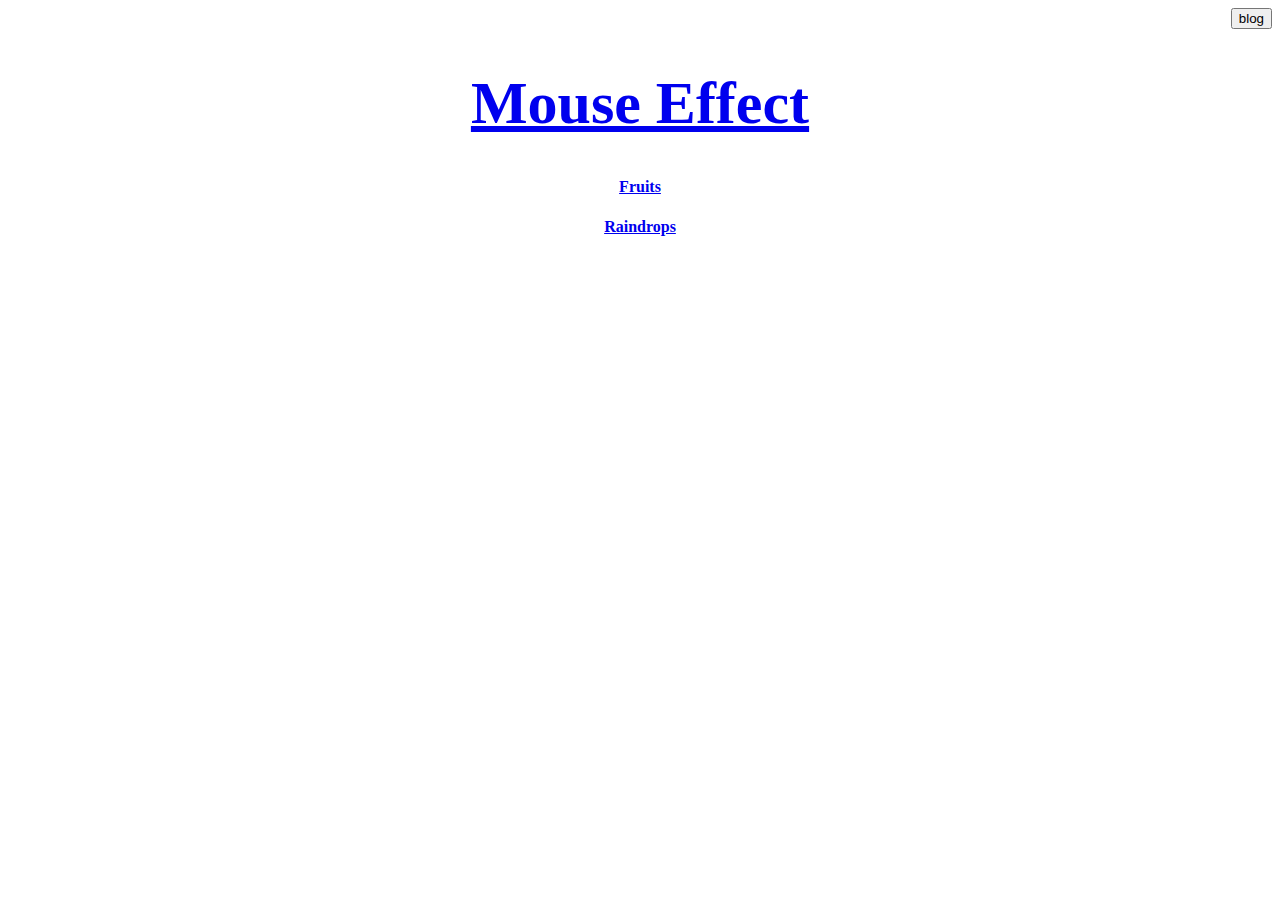
<file: index.html>
<!DOCTYPE html>
<html>
    <head>
        <title>Mouse Effect</title>
        <meta charset="utf=8">
        <meta http-equiv="X-UA-Compatible" content="IE=edge">
         <link rel="icon" href="favicon.ico" type="image/x-icon">
        <link rel="stylesheet" href="style.css" type="text/css">
 
    </head>
<body>
  
    <!--헤더-->  
    <div id="header" align="right">
        <button type="button"class="button" onclick="location.href='https://blog.naver.com/1f1e44' ">blog</button>

    </div>
     
 
    <!--타이틀--> 
    <div align="center" id="title">
        <a href="index.html"><h1>Mouse Effect</h1></a>
    </div>
    <!--본문-->
    <div id="article" align="center">
      <a href="1.html"><h4>Fruits</h4> </a>
      <a href="2.html"><h4>Raindrops</h4> </a>
     </div>


</body>
    </html>
</file>
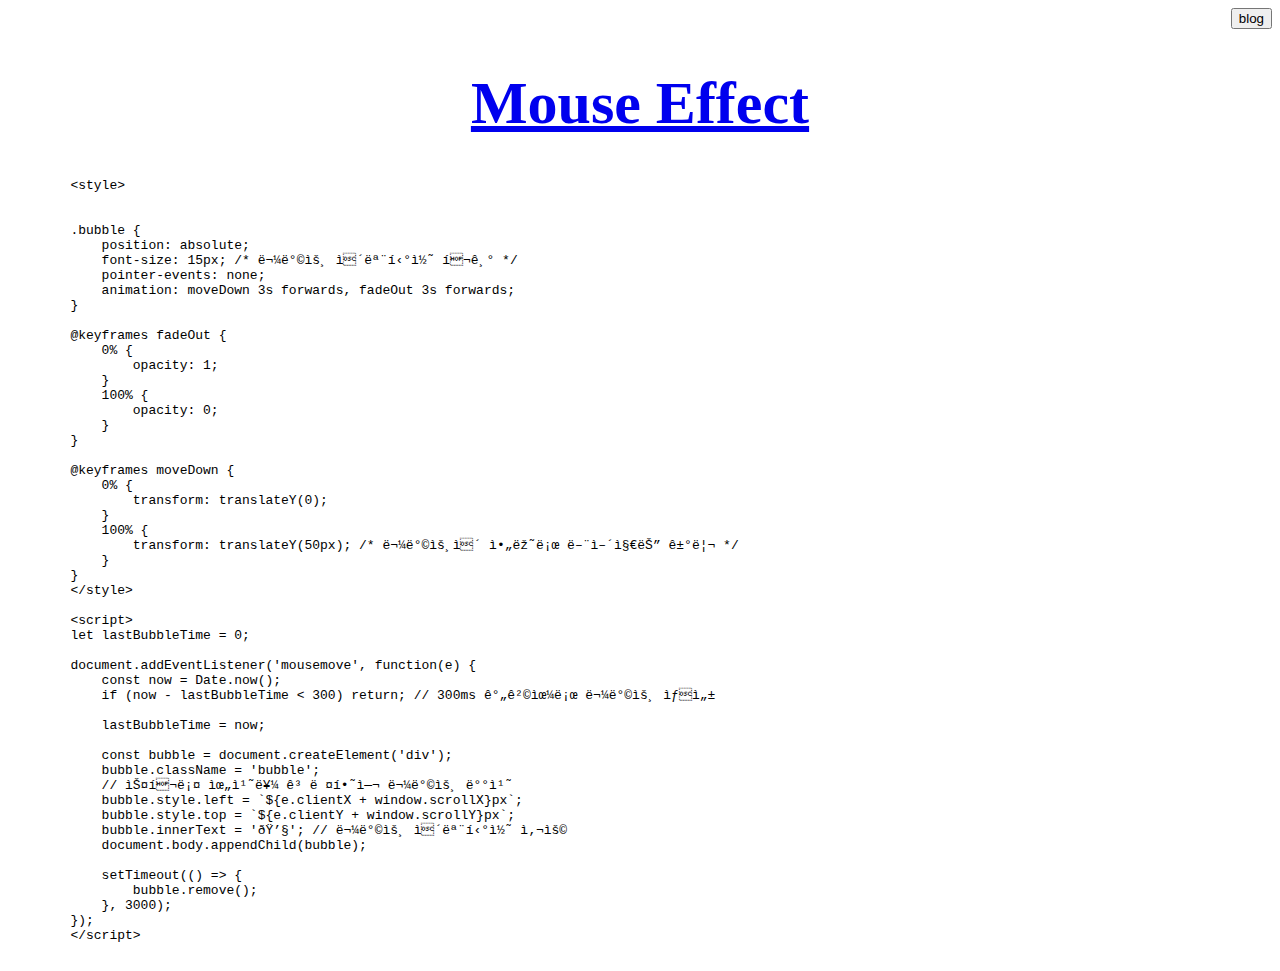
<file: 2.html>
<!DOCTYPE html>
<html lang="en">
<head>
    <title>Mouse Effect</title>
    <meta charset="utf=8">
    <meta http-equiv="X-UA-Compatible" content="IE=edge">
     <link rel="icon" href="favicon.ico" type="image/x-icon">
    <link rel="stylesheet" href="style.css" type="text/css">
    <style>
       .bubble {
            position: absolute;
            font-size: 15px; /* 물방울 이모티콘 크기 */
            pointer-events: none;
            animation: moveDown 3s forwards, fadeOut 3s forwards;
        }

        @keyframes fadeOut {
            0% {
                opacity: 1;
            }
            100% {
                opacity: 0;
            }
        }

        @keyframes moveDown {
            0% {
                transform: translateY(0);
            }
            100% {
                transform: translateY(50px); /* 물방울이 아래로 떨어지는 거리 */
            }
        }
    </style><script>
        let lastBubbleTime = 0;

        document.addEventListener('mousemove', function(e) {
            const now = Date.now();
            if (now - lastBubbleTime < 300) return; // 300ms 간격으로 물방울 생성

            lastBubbleTime = now;

            const bubble = document.createElement('div');
            bubble.className = 'bubble';
            // 스크롤 위치를 고려하여 물방울 배치
            bubble.style.left = `${e.clientX + window.scrollX}px`;
            bubble.style.top = `${e.clientY + window.scrollY}px`;
            bubble.innerText = '💧'; // 물방울 이모티콘 사용
            document.body.appendChild(bubble);
            
            setTimeout(() => {
                bubble.remove();
            }, 3000);
        });
    </script>
</head>
<body>
  <!--헤더-->  
  <div id="header" align="right">
    <button type="button"class="button" onclick="location.href='https://blog.naver.com/1f1e44' ">blog</button>
    
</div>
<!--타이틀--> 
<div align="center" id="title">
    <a href="index.html"><h1>Mouse Effect</h1></a>
</div>
<!--본문-->
<div id="article" align="center">
  
 </div>












 <div class="code">
    
    
    
    <pre>
        &lt;style&gt;
        

        .bubble {
            position: absolute;
            font-size: 15px; /* 물방울 이모티콘 크기 */
            pointer-events: none;
            animation: moveDown 3s forwards, fadeOut 3s forwards;
        }

        @keyframes fadeOut {
            0% {
                opacity: 1;
            }
            100% {
                opacity: 0;
            }
        }

        @keyframes moveDown {
            0% {
                transform: translateY(0);
            }
            100% {
                transform: translateY(50px); /* 물방울이 아래로 떨어지는 거리 */
            }
        }
        &lt;/style&gt;
 
        &lt;script&gt;
        let lastBubbleTime = 0;

        document.addEventListener('mousemove', function(e) {
            const now = Date.now();
            if (now - lastBubbleTime < 300) return; // 300ms 간격으로 물방울 생성

            lastBubbleTime = now;

            const bubble = document.createElement('div');
            bubble.className = 'bubble';
            // 스크롤 위치를 고려하여 물방울 배치
            bubble.style.left = `${e.clientX + window.scrollX}px`;
            bubble.style.top = `${e.clientY + window.scrollY}px`;
            bubble.innerText = '💧'; // 물방울 이모티콘 사용
            document.body.appendChild(bubble);
            
            setTimeout(() => {
                bubble.remove();
            }, 3000);
        });
        &lt;/script&gt;
    </pre>
    
    
    
    
    
    
    
    
    
     </div>  
     
     
    
</body>
</html>
</file>
<file: style.css>
#title {
    font-size: 30px;
}
</file>
